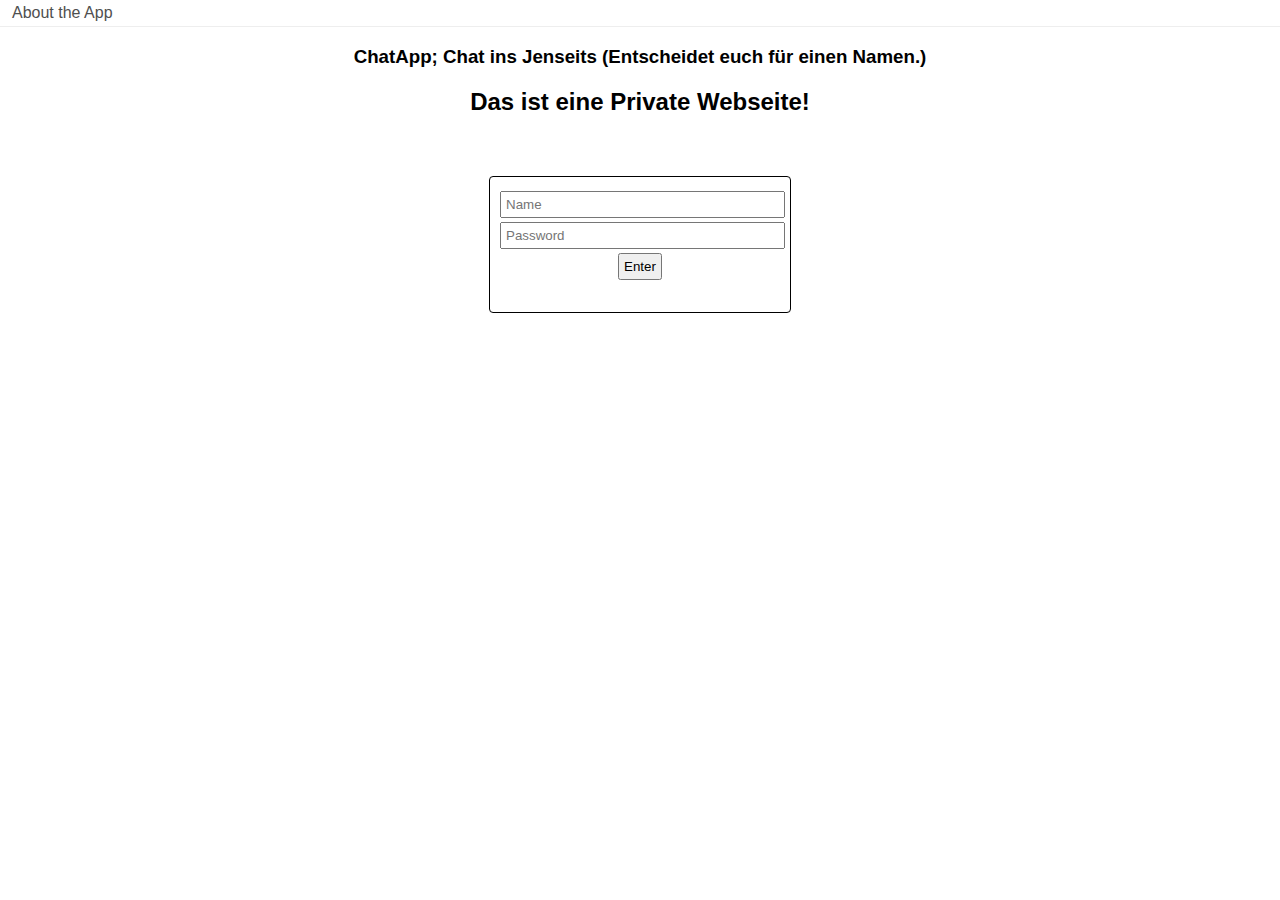
<file: index.html>
<!DOCTYPE HTML PUBLIC "-//W3C//DTD HTML 4.01 Transitional//EN" "http://www.w3.org/TR/html4/loose.dtd">
<html>
        <head>
                <meta charset="UTF-8">
                <meta name="author" content="Orkan, Bryan, Marcel, Pascal">
                <meta name="viewport" content="width=device-width, initial-scale=1, maximum-scale=1">
                <link rel="stylesheet" type="text/css" href="css/style.css">

                <title>ChatApp v0.1 (Alpha)</title>
        </head>

<body text="#000000" bgcolor="#FFFFFF" link="#FF0000" alink="#FF0000" vlink="#FF0000">

<script language="JavaScript">
        function ChatWin(ele, stat) {
        document.getElementById(ele).style.display = stat;
        }
</script>

        <div class="menubar">
                <a class="menubarLink" onclick="ChatWin('AboutApp', 'block');">About the App</a>
        </div>
        <h3 align=center>ChatApp; Chat ins Jenseits (Entscheidet euch f&uuml;r einen Namen.)</h3>
        <h2 align=center>Das ist eine Private Webseite!</h2>
        <div class="LogInScreen">
                <form action="#ourServer" method="post">
                        <input type=text size=32 placeholder=Name>
                        <input type=password size=32 placeholder=Password>
                        <input type=submit value=Enter>
                </form>
                <br>
        </div>
        <div id="AboutApp" class="win">
                <br> Chat Ins Jenseits v0.1 (Alpha) <br> <input type=button onclick="ChatWin('AboutApp', 'none');" value=Close>
        </div>
</body>
</html>
</file>
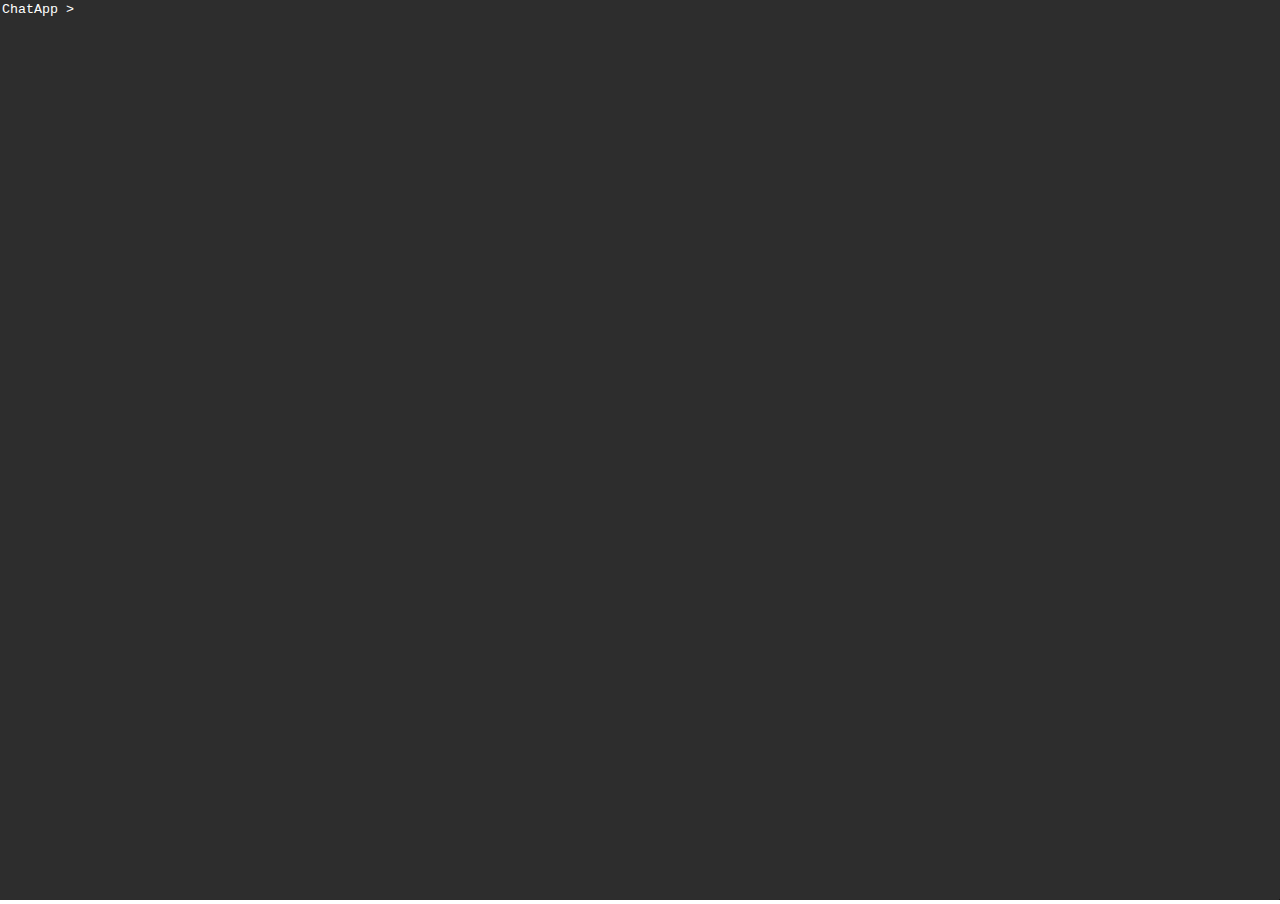
<file: Chat.html>
<!DOCTYPE HTML PUBLIC "-//W3C//DTD HTML 4.01 Transitional//EN" "http://www.w3.org/TR/html4/loose.dtd">
<html>
       <head>
                <meta charset="UTF-8">
                <meta name="author" content="Orkan, Bryan, Marcel, Pascal">
                <meta name="viewport" content="width=device-width, height=device-height, initial-scale=1, maximum-scale=1">
                <link rel="stylesheet" type="text/css" href="css/style.css">
                <title>ChatApp v0.1 (Alpha)</title>
        </head>
<body text="#000000" bgcolor="#FFFFFF" link="#FF0000" alink="#FF0000" vlink="#FF0000">


<textarea class="chatField">ChatApp > </textarea>
<input type="text" class="MessageField" style="display: none;">
<input type="submit" style="display: none;">


</body>
</html>
</file>
<file: css/style.css>
html, body { 
	margin: 0; 
	font-family: Ubuntu, Calibri, Tahoma, Arial; 
	width: 100%;
	height: 100%;
	overflow-x: hidden;
	overflow-y: hidden;
}

.LogInScreen { 
	position: relative;
	top: 40px;
	width: 280px; 
	vertical-align: middle; 
	margin-left: auto; 
	margin-right:auto; 
	padding: 10px; 
	border: 1px solid #000; 
	border-radius: 4px; 
	text-align: center; 
}

input { 
	display: block; 
	padding: 4px; 
	margin: 4px; 
	margin-left: auto; 
	margin-right: auto; 
}

.menubar { 
	display: block; 
	border-bottom: 1px solid #eee; 
	padding: 4px 4px; 
}

.menubarLink { 
	color: #4f4f4f; 
	text-decoration: none; 
	cursor: pointer; 
	padding: 4px 8px; 
}

.win { 
	position: absolute; 
	top: 0; 
	left: 0; 
	margin: 0 auto; 
	width: 100%; 
	height: 100%; 
	display: none; 
	background: #636363;
	text-align: center; 
}

.RegisterLink {
	color: #4f4f4f; 
	text-decoration: none; 
	cursor: pointer; 
	padding: 4px 8px;
}

.RegisterLink:hover {
	color: #2c2c2c;
}

.chatField {
	display: block;
	width: 100%;
	height: 100%;
	background: #2d2d2d;
	color: #fff;
	border: 0px;
}

.MessageField {
	width: 100%;
	height: 20px;
	background: #2d2d2d;
	color: #fff;
}
</file>
